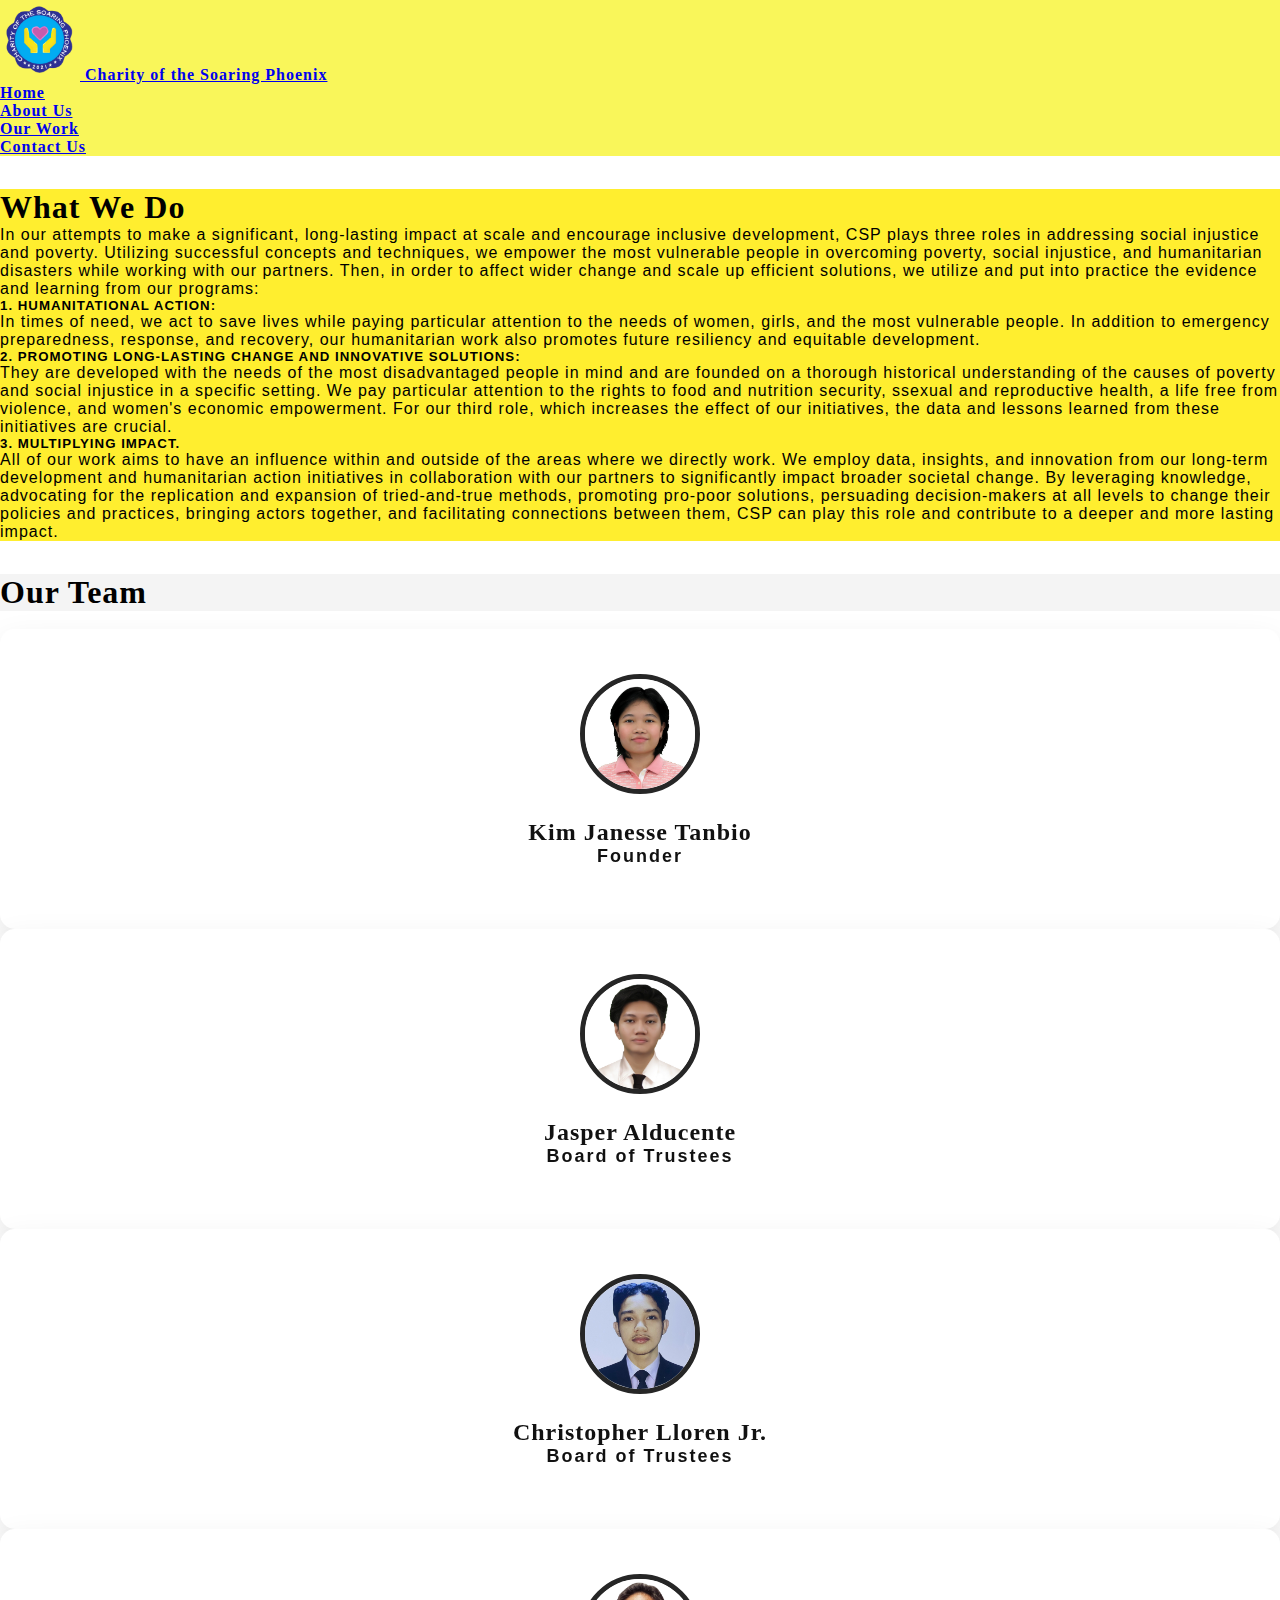
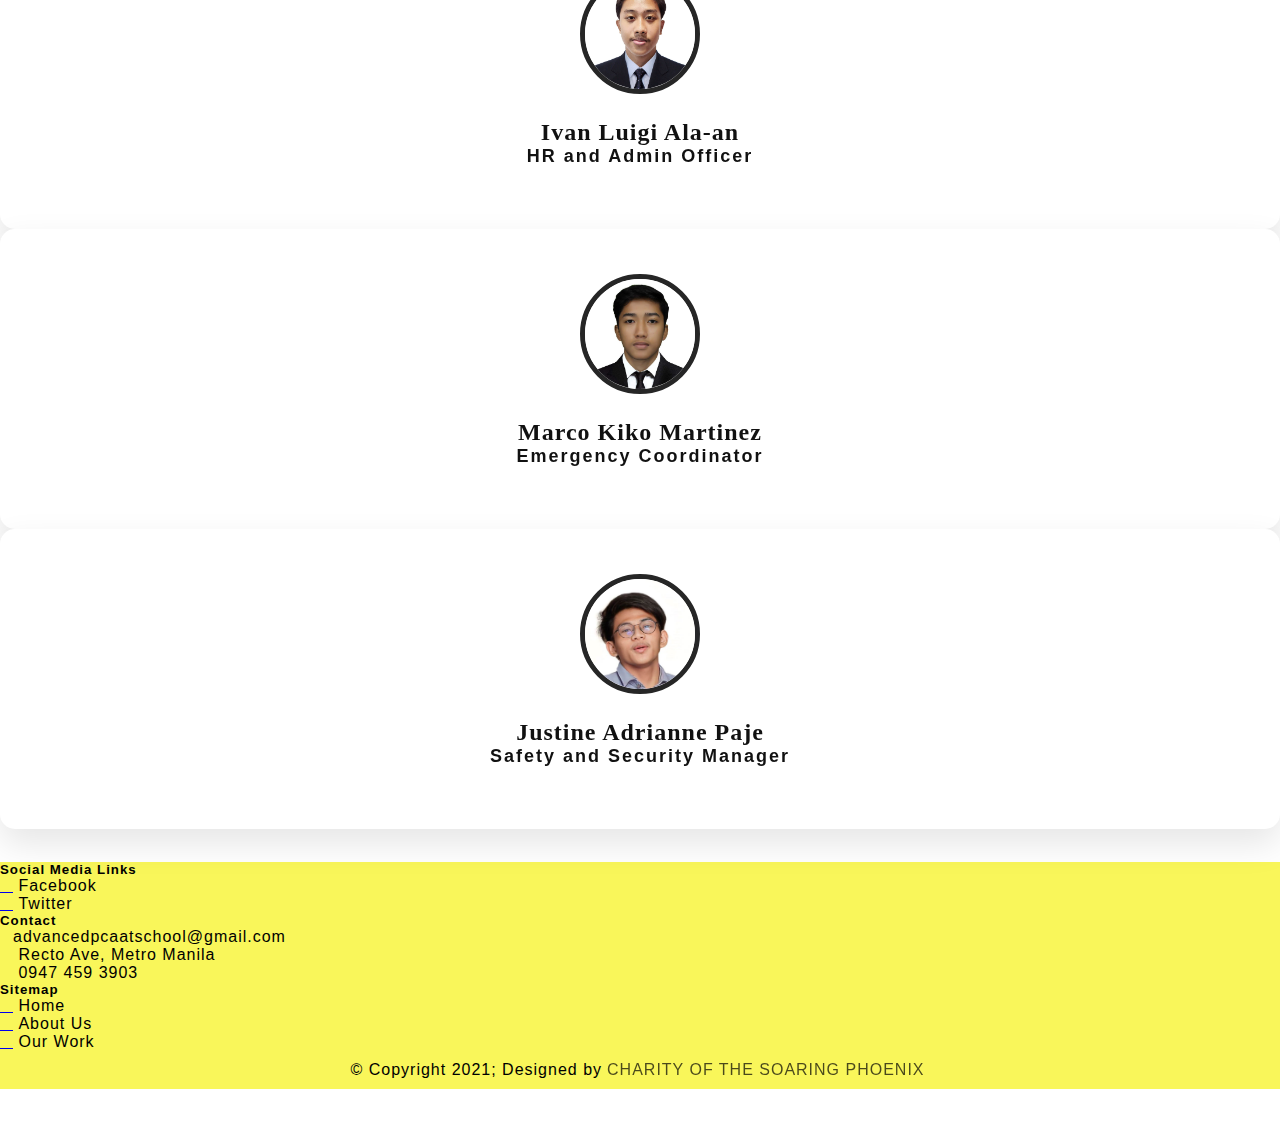
<file: ABout.html>
<!DOCTYPE html>
<html lang="en">
<head>
  <link rel="Website Icon" type="img"
  href="CHARITY OF THE SOARING PHOENIX.png">
    <meta charset="UTF-8">
    <meta http-equiv="X-UA-Compatible" content="IE=edge">
    <meta name="viewport" content="width=device-width, initial-scale=1.0">
    <title>Charity of the Soaring Phoenix</title>
    <!-- CSS only -->
    <link rel="stylesheet" href="style.css">
    <link rel="stylesheet" href="stylewo.css">
    <link rel="stylesheet" href="https://cdnjs.cloudflare.com/ajax/libs/font-awesome/4.7.0/css/font-awesome.min.css">
    <link rel="stylesheet" href="https://cdnjs.cloudflare.com/ajax/libs/font-awesome/6.4.0/css/all.min.css" integrity="sha512-iecdLmaskl7CVkqkXNQ/ZH/XLlvWZOJyj7Yy7tcenmpD1ypASozpmT/E0iPtmFIB46ZmdtAc9eNBvH0H/ZpiBw==" crossorigin="anonymous" referrerpolicy="no-referrer" />
    <link href="https://cdn.jsdelivr.net/npm/bootstrap@5.3.0/dist/css/bootstrap.min.css" rel="stylesheet" integrity="sha384-9ndCyUaIbzAi2FUVXJi0CjmCapSmO7SnpJef0486qhLnuZ2cdeRhO02iuK6FUUVM" crossorigin="anonymous">
    <script src="https://cdn.jsdelivr.net/npm/bootstrap@5.3.0/dist/js/bootstrap.bundle.min.js" integrity="sha384-geWF76RCwLtnZ8qwWowPQNguL3RmwHVBC9FhGdlKrxdiJJigb/j/68SIy3Te4Bkz" crossorigin="anonymous"></script>
</head>
<body class="ror">

    <!-- Start of Navbar -->
    <nav class="navbar  border-bottom border-bottom-dark" data-bs-theme="dark"  >
      <div class="container-fluid" >
        <a class="navbar-brand text-dark" href="index.html" style="font-family: 'cooper black'; font-weight: 800; letter-spacing: 1px;">
          <img src="CHARITY OF THE SOARING PHOENIX.png" 
          alt="Logo" width="80" height="80" class="d-inline-block align-text-medium">
          Charity of the Soaring Phoenix
        </a>
        
        <ul class="nav justify-content-end ">
          <li class="nav-item">
              <a class="nav-link active btn btn-sm me-2" aria-current="page" style="font-weight:600;font-family: 'Malgun Gothic';" href="index.html">Home</a>
            </li>
            <li class="nav-item">
              <a class="nav-link active btn btn-sm me-2" aria-current="page" style="font-weight:600;font-family: 'Malgun Gothic';" href="ABout.html">About Us</a>
            </li>
            <li class="nav-item">
              <a class="nav-link active btn btn-sm me-2" aria-current="page" style="font-weight:600;font-family: 'Malgun Gothic';" href="OurWork.html">Our Work</a>
            </li>
            <li class="nav-item">
              <a class="nav-link active btn btn-sm me-2" aria-current="page" style="font-weight:600;font-family: 'Malgun Gothic';" href="contactUs.html">Contact Us</a>
            </li>
        </ul>
      </div>
  </nav>
    <!-- End of Navbar -->
<br>
  <!-- What we do -->
  <div class="container">
    <div class=" p-5 p-md-4 mb-5 rounded text-body-emphasis" style="background-color: rgb(255, 238, 47);" >
    <h1 style="font-family: Gill Sans MT; font-weight:600;">What We Do</h1>
    <p>
      In our attempts to make a significant, long-lasting impact at scale and encourage inclusive development,
      CSP plays three roles in addressing social injustice and poverty. Utilizing successful concepts and techniques, 
      we empower the most vulnerable people in overcoming poverty, social injustice, and humanitarian disasters while 
      working with our partners. Then, in order to affect wider change and scale up efficient solutions, we utilize and 
      put into practice the evidence and learning from our programs:
    </p>
    <p>
      <h5 style="font-weight: 600;">1. HUMANITATIONAL ACTION:</h5> In times of need, we act to save lives while paying particular attention to the needs of women, 
      girls, and the most vulnerable people. In addition to emergency preparedness, response, and recovery, our humanitarian 
      work also promotes future resiliency and equitable development.
    </p>
    <p>
      <h5 style="font-weight: 600;">2. PROMOTING LONG-LASTING CHANGE AND INNOVATIVE SOLUTIONS:</h5> 
      They are developed with the needs of the most disadvantaged people in mind and are founded on a thorough historical understanding of the causes of poverty 
      and social injustice in a specific setting. We pay particular attention to the rights to food and nutrition security, 
      ssexual and reproductive health, a life free from violence, and women's economic empowerment. 
      For our third role, which increases the effect of our initiatives, the data and lessons learned from these initiatives are crucial.
    </p>
    <p>
      <h5 style="font-weight: 600;">3. MULTIPLYING IMPACT.</h5> All of our work aims to have an influence within and outside of the areas where we directly work. We employ data, insights, 
      and innovation from our long-term development and humanitarian action initiatives in collaboration with our partners to 
      significantly impact broader societal change. By leveraging knowledge, advocating for the replication and expansion of 
      tried-and-true methods, promoting pro-poor solutions, persuading decision-makers at all levels to change their policies 
      and practices, bringing actors together, and facilitating connections between them, CSP can play this role and contribute 
      to a deeper and more lasting impact.
    </p>
  </div>
  </div><br>
  <!-- STart OT-->
    <div class="container">
      <h1 style="font-family: Franklin Gothic Medium;background-color: #f4f4f4;" class="p-md-4 p-5">Our Team</h1><br>
      <div id="carouselExampleSlidesOnly" class="carousel slide" data-bs-ride="carousel">
        <div class="carousel-inner">
          <div class="carousel-item active">

            <div class="row">
              <div class="col-lg-4">
                <div class="card">
                  <div class="box front"><br>
                    <img src="3_Kim_Tanbio.jpg" alt="" width="355px" height="250px">
                    <h2>Kim Janesse Tanbio</h2>
                    <h4>Founder</h4>
                    <br><br>
                  </div>
                  <div class="box back">
                    <span class="fa fa-quote-left"></span><br><br>
                    <p>
                      Kim has held a number of high management and leadership positions since joining CSP 
                      in 2021, including program manager, adviser for the economic development 
                      sector, chief executive officer, and country director.
                    </p>
                  </div>
                </div>
              </div>
              <div class="col-lg-4">
                <div class="card">
                  <div class="box front"><br>
                    <img src="jasper.jpg" alt="" width="355px" height="250px">
                    <h2>Jasper Alducente</h2>
                    <h4>Board of Trustees</h4>
                    <br><br>
                  </div>
                  <div class="box back">
                    <span class="fa fa-quote-left"></span><br><br>
                    <p>
                      He is in charge of strategic leadership and general management, which allows him to advise senior 
                      management of a wide range of clients,
                      appropriately and offer practical solutions for their needs in terms of benefits and human capital.
                    </p>
                  </div>
                </div>
              </div>
              <div class="col-lg-4">
                <div class="card">
                  <div class="box front"><br>
                    <img src="lloren.jpg" alt="" width="355px" height="250px">
                    <h2>Christopher Lloren Jr.</h2>
                    <h4>Board of Trustees</h4>
                    <br><br>
                  </div>
                  <div class="box back">
                    <span class="fa fa-quote-left"></span><br><br>
                    <p>
                       He was motivated to form the Organic Farmers and Processors Association of the Philippines (OFPAP), 
                       a non-stock, non-profit organization.
                       He was able to assist each farm group in obtaining international 
                       organic certifications.
                  </div>
                </div>
              </div>
            </div>

          </div>
          <div class="carousel-item">
            <div class="row">
              <div class="col-lg-4">
                <div class="card">
                  <div class="box front"><br>
                    <img src="ivan.jpg" alt="" width="355px" height="250px">
                    <h2>Ivan Luigi Ala-an</h2>
                    <h4>HR and Admin Officer</h4>
                    <br><br>
                  </div>
                  <div class="box back">
                    <span class="fa fa-quote-left"></span><br><br>
                    <p>
                      Ivan serves as CSP's Human Resource (HR) and Administration Officer. 
                      He supports a variety of CSP initiatives and employees nationwide with his
                       two years of HR and administrative experience.
                    </p>
                  </div>
                </div>
              </div>
              <div class="col-lg-4">
                <div class="card">
                  <div class="box front"><br>
                    <img src="kiko.jpg" alt="" width="355px" height="250px">
                    <h2>Marco Kiko Martinez</h2>
                    <h4>Emergency Coordinator</h4>
                    <br><br>
                  </div>
                  <div class="box back">
                    <span class="fa fa-quote-left"></span><br><br>
                    <p>
                      The emergency coordinator for CARE Philippines is Marco Kiko. Working primarily with regional partners across the nation, 
                      Kiko is in charge of all emergency response and preparation efforts.
                    </p>
                  </div>
                </div>
              </div>
              <div class="col-lg-4">
                <div class="card">
                  <div class="box front"><br>
                    <img src="paje.jpg" alt="" width="355px" height="250px">
                    <h2>Justine Adrianne Paje</h2>
                    <h4>Safety and Security Manager</h4>
                    <br><br>
                  </div>
                  <div class="box back">
                    <span class="fa fa-quote-left"></span><br><br>
                    
                    <p>
                      Manager of Country Safety and Security, Justine. He is in charge of overseeing and guaranteeing safety and security 
                      in all sections of our country office, including field offices and work zones. 
                    </p>
                    
                  </div>
                </div>
              </div>
            </div>
          </div>
          </div>
        </div>
      </div>
  <!-- End OT-->
<br>
    <!-- Start FOOter -->
    <footer class="text-dark pt-3 pb-1" style=" background-color: #F9F65A;">

      <div class="container text-center text-md-left">
        <div class="row text-center text-md-left">
            
          <div class="col-md-4 col-lg-3 col-xl-3 mx-auto mt-3">
              <h5 class="text-uppercase mb-3 font-weight-medium">Social Media Links</h5>
              <p>
                <a href="https://web.facebook.com/pcaat.edu.ph"><i class="fa-brands fa-facebook" aria-hidden="true"></i></a> Facebook
              </p>
              <p>
                <a href="https://twitter.com/pcaat2021"><i class="fa-brands fa-twitter" aria-hidden="true"></i></a> Twitter
              </p>
          </div>
          <div class="col-md-4 col-lg-3 col-xl-3 mx-auto mt-3">
            <h5 class="text-uppercase mb-3 font-weight-medium">Contact</h5>
              <p>
               <i class="fas fa-envelope" aria-hidden="true"></i>advancedpcaatschool@gmail.com
              </p>
              <p>
                <i class="fas fa-building mr-3"></i> Recto Ave, Metro Manila
              </p>
              <p>
                <i class="fas fa-phone mr-3"></i> 0947 459 3903
              </p>
          </div>
          <div class="col-md-4 col-lg-3 col-xl-3 mx-auto mt-3">
            <h5 class="text-uppercase mb-3 font-weight-medium">Sitemap</h5>
            <p class="mb-2">
              <a href="index.html"><i class="fas fa-home"></i></a> Home   
            </p>
            <p class="mb-2">
              <a href="ABout.html"><i class="fas fa-user-circle"></i></a> About Us
            </p>
            <p class="mb-2">
              <a href="OurWork.html"><i class="fas fa-briefcase"></i></a> Our Work
            </p>
          </div>
        </div>
      </div>
          <p class="footerBottom"> &copy; Copyright 2021; Designed by<span class="designer">CHARITY OF THE SOARING PHOENIX</span></p>
          
    </footer>
     <!-- End FOOter -->
     
   <script src="https://cdnjs.cloudflare.com/ajax/libs/jquery/3.6.3/jquery.min.js"></script>
   <script src="https://cdn.jsdelivr.net/npm/bootstrap@5.3.0/dist/js/bootstrap.bundle.min.js"></script>
</body>
</html>
</file>
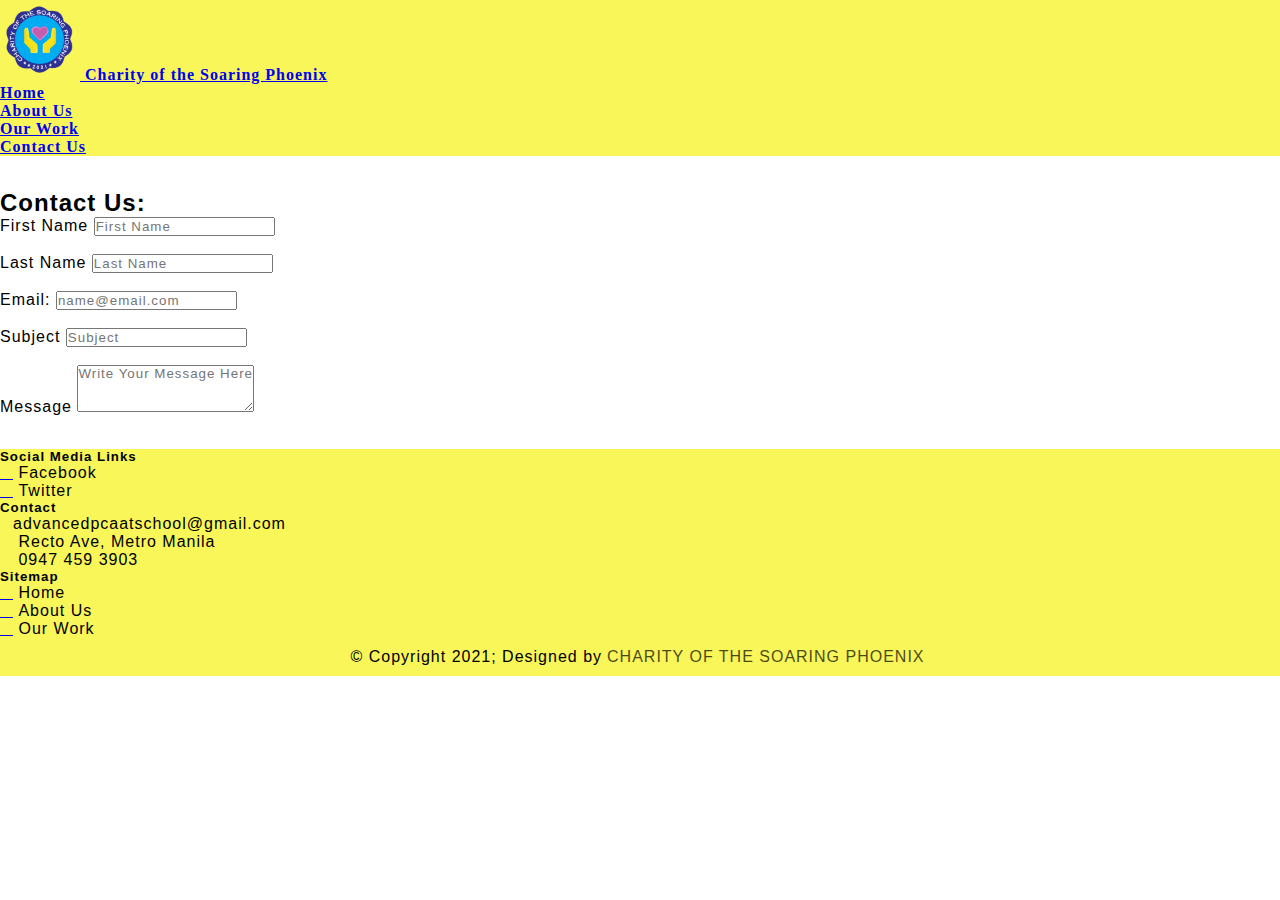
<file: contactUs.html>
<!DOCTYPE html>
<html lang="en">
<head>
  <link rel="Website Icon" type="img"
  href="CHARITY OF THE SOARING PHOENIX.png">
    <meta charset="UTF-8">
    <meta name="viewport" content="width=device-width, initial-scale=1.0">
    <title>Charity of the Soaring Phoenix</title>
    <!-- CSS only -->
    <link rel="stylesheet" href="style.css">
    <link rel="stylesheet" href="stylewo.css">
    <link rel="stylesheet" href="https://cdnjs.cloudflare.com/ajax/libs/font-awesome/4.7.0/css/font-awesome.min.css">
    <link rel="stylesheet" href="https://cdnjs.cloudflare.com/ajax/libs/font-awesome/6.4.0/css/all.min.css" integrity="sha512-iecdLmaskl7CVkqkXNQ/ZH/XLlvWZOJyj7Yy7tcenmpD1ypASozpmT/E0iPtmFIB46ZmdtAc9eNBvH0H/ZpiBw==" crossorigin="anonymous" referrerpolicy="no-referrer" />
    <link href="https://cdn.jsdelivr.net/npm/bootstrap@5.3.0/dist/css/bootstrap.min.css" rel="stylesheet" integrity="sha384-9ndCyUaIbzAi2FUVXJi0CjmCapSmO7SnpJef0486qhLnuZ2cdeRhO02iuK6FUUVM" crossorigin="anonymous">
    <script src="https://cdn.jsdelivr.net/npm/bootstrap@5.3.0/dist/js/bootstrap.bundle.min.js" integrity="sha384-geWF76RCwLtnZ8qwWowPQNguL3RmwHVBC9FhGdlKrxdiJJigb/j/68SIy3Te4Bkz" crossorigin="anonymous"></script>
</head>
<body>

   <!-- Start of Navbar -->
   <nav class="navbar  border-bottom border-bottom-dark" data-bs-theme="dark"  >
    <div class="container-fluid" >
      <a class="navbar-brand text-dark" href="index.html" style="font-family: 'cooper black'; font-weight: 800; letter-spacing: 1px;">
        <img src="CHARITY OF THE SOARING PHOENIX.png" 
        alt="Logo" width="80" height="80" class="d-inline-block align-text-medium">
        Charity of the Soaring Phoenix
      </a>
      
      <ul class="nav justify-content-end ">
        <li class="nav-item">
            <a class="nav-link active btn btn-sm me-2" aria-current="page" style="font-weight:600;font-family: 'Malgun Gothic';" href="index.html">Home</a>
          </li>
          <li class="nav-item">
            <a class="nav-link active btn btn-sm me-2" aria-current="page" style="font-weight:600;font-family: 'Malgun Gothic';" href="ABout.html">About Us</a>
          </li>
          <li class="nav-item">
            <a class="nav-link active btn btn-sm me-2" aria-current="page" style="font-weight:600;font-family: 'Malgun Gothic';" href="OurWork.html">Our Work</a>
          </li>
          <li class="nav-item">
            <a class="nav-link active btn btn-sm me-2" aria-current="page" style="font-weight:600;font-family: 'Malgun Gothic';" href="contactUs.html">Contact Us</a>
          </li>
      </ul>
    </div>
</nav>
<!-- End of Navbar -->

    <br>
     <!-- cont end -->
    <div class="container-fluid">
        <div class="container">
            <div>
                <h2 class="text-center mb-5 shadow-sm p-3">Contact Us: </h2>
             </div>
                <div class="row">
                  <div class="col-md-7 shadow rounded p5">
                   </div class="row">
                    <div class="col-mb-3">
                    <label class="form-label" style="font-weight: 500;"> First Name</label>
                    <input type="text" class="form-control" placeholder="First Name">
                    </div>
                    <div class="col-mb-3">
                    <br>
                    <label class="form-label" style="font-weight: 500;"> Last Name</label>
                    <input type="text" class="form-control" placeholder="Last Name">
                    </div>
                    <div class="col-mb-3">
                    <br>
                    <label class="form-label" style="font-weight: 500;"> Email:</label>
                    <input type="text" class="form-control" placeholder="name@email.com">
                    </div>
                    <div class="col-mb-3">
                    <br>
                    <label class="form-label" style="font-weight: 500;"> Subject</label>
                    <input type="text" class="form-control" placeholder="Subject">
                    </div>
                    <div class="col-mb-3">
                    <br>
                    <label class="form-label" style="font-weight: 500;"> Message</label>
                    <textarea name="" class="form-control" placeholder="Write Your Message Here" rows="3"></textarea>
                    </div>
            </div>
        </div>
    </div>
    <!-- cont end -->
    <br>
    <!-- Start FOOter -->
    <footer class="text-dark pt-3 pb-1" style=" background-color: #F9F65A;">

      <div class="container text-center text-md-left">
        <div class="row text-center text-md-left">
            
          <div class="col-md-4 col-lg-3 col-xl-3 mx-auto mt-3">
              <h5 class="text-uppercase mb-3 font-weight-medium">Social Media Links</h5>
              <p>
                <a href="https://web.facebook.com/pcaat.edu.ph"><i class="fa-brands fa-facebook" aria-hidden="true"></i></a> Facebook
              </p>
              <p>
                <a href="https://twitter.com/pcaat2021"><i class="fa-brands fa-twitter" aria-hidden="true"></i></a> Twitter
              </p>
          </div>
          <div class="col-md-4 col-lg-3 col-xl-3 mx-auto mt-3">
            <h5 class="text-uppercase mb-3 font-weight-medium">Contact</h5>
              <p>
               <i class="fas fa-envelope" aria-hidden="true"></i>advancedpcaatschool@gmail.com
              </p>
              <p>
                <i class="fas fa-building mr-3"></i> Recto Ave, Metro Manila
              </p>
              <p>
                <i class="fas fa-phone mr-3"></i> 0947 459 3903
              </p>
          </div>
          <div class="col-md-4 col-lg-3 col-xl-3 mx-auto mt-3">
            <h5 class="text-uppercase mb-3 font-weight-medium">Sitemap</h5>
            <p class="mb-2">
              <a href="index.html"><i class="fas fa-home"></i></a> Home   
            </p>
            <p class="mb-2">
              <a href="ABout.html"><i class="fas fa-user-circle"></i></a> About Us
            </p>
            <p class="mb-2">
              <a href="OurWork.html"><i class="fas fa-briefcase"></i></a> Our Work
            </p>
          </div>
        </div>
      </div>
          <p class="footerBottom"> &copy; Copyright 2021; Designed by<span class="designer">CHARITY OF THE SOARING PHOENIX</span></p>
          
    </footer>
     <!-- End FOOter -->
     
</body>
</html>
</file>
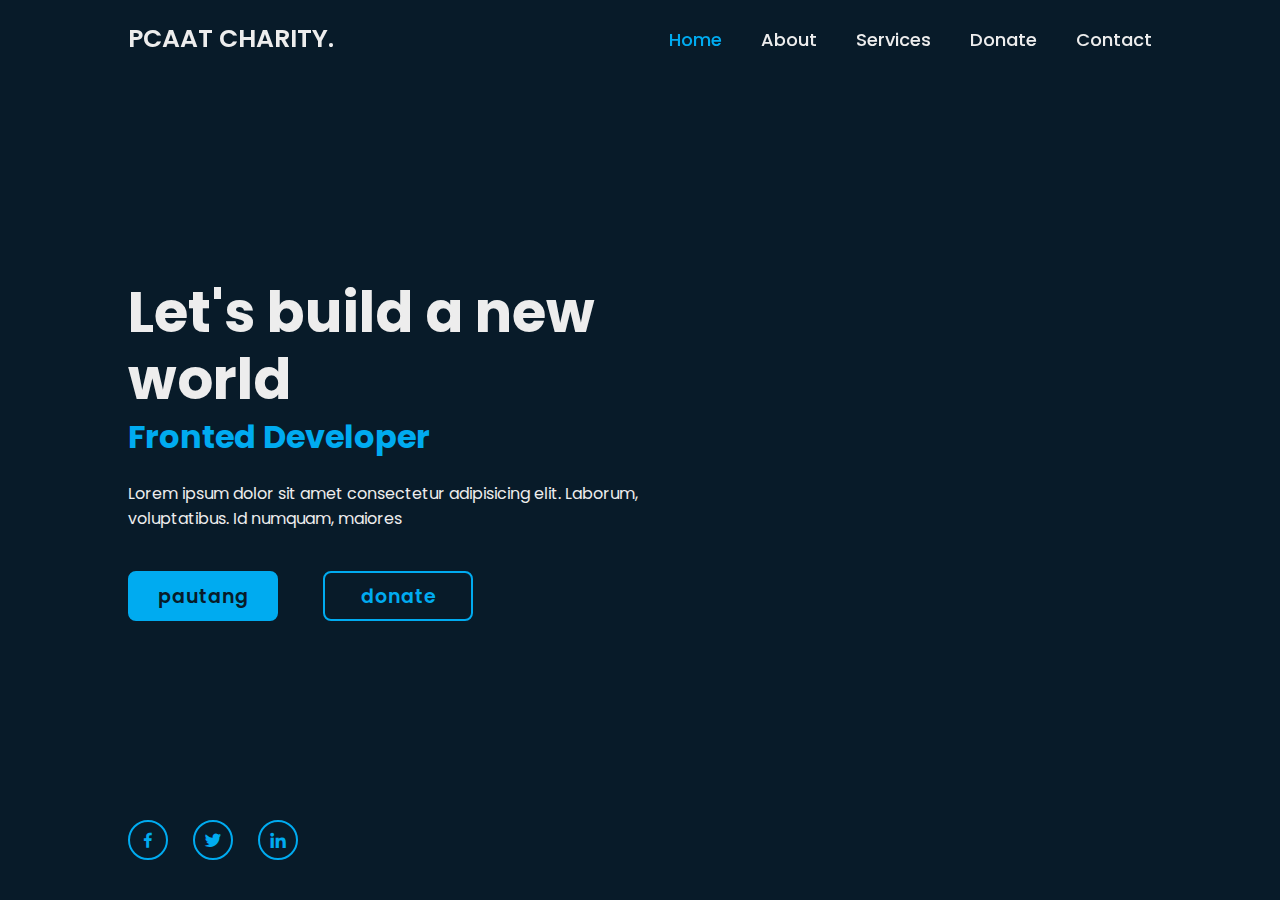
<file: work.html>
<!DOCTYPE html>
<html lang="en">

<head>
  <meta charset="UTF-8">
  <meta http-equiv="X-UA-Compatible" content="IE=edge">
  <meta name="viewport" content="width=device-width, initial-scale=1.0">
  <title>PCAAT CHARITY</title>
  <link rel="stylesheet" href="style1.css">
  <link href='https://unpkg.com/boxicons@2.1.4/css/boxicons.min.css' rel='stylesheet'>
</head>

<body>

  <header class="header">
      <a href="#" class="logo">PCAAT CHARITY.</a>

      <nav class="navbar">
          <a href="#"class="active">Home</a>
          <a href="#">About</a>
          <a href="#">Services</a>
          <a href="#">Donate</a>
          <a href="#">Contact</a>
      </nav>
    </header>

    <section class="home">
      <div class="home-content">
      <h1>Let's build a new world</h1>
      <h3>Fronted Developer</h3>
      <p>Lorem ipsum dolor sit amet consectetur adipisicing elit. Laborum, voluptatibus. Id numquam, maiores</p>
      <div class="btn-box">
        <a href="#">pautang</a>
        <a href="#">donate</a>
      </div>
    </div>



    <div class="home-sci">
        <a href="#"><i class='bx bxl-facebook'></i></a>
        <a href="#"><i class='bx bxl-twitter' ></i></a>
        <a href="#"><i class='bx bxl-linkedin' ></i></a>
    </div>
 </section>

</body>
</html>
</file>
<file: style.css>
*{
    padding: 0;
    margin: 0;
    box-sizing: border-box;
    scroll-behavior:smooth;
    letter-spacing: 1px;
}

.navbar{
    background-color: #F9F65A;
}

ul.nav li.nav-item a.nav-link:hover{
 color: #3E99D9;
 
 
}
/* Hover Effects on Social Media Icons */


.designer{
    opacity: 0.7;
    text-transform: uppercase;
    letter-spacing: 1px;
    font-weight: 400;
    margin: 0px 5px;
}

.footerBottom{
    padding: 10px;
    text-align: center;
}
.footerBottom p{
    color: white;
    
}
@media (max-width : 700px){
    .footerNav ul{
        flex-direction: column;
    }
    .footerNav ul li{
        width: 100%;
        text-align: center;
        margin: 10px;
    }
}

@media screen and (max-width:500px) {
    .responsive{
        padding: 0px 20px;
        background-color: white;
    }
}
</file>
<file: stylewo.css>
*{
    font-family: sans-serif;
}
.ror{
    background: rgb(255, 255, 255);
    height: 70vh;
   
}

.container{
    margin-top: 15px;
}

.card{
    width: 100%;
    height: 300px;
    transform-style: preserve-3d;
    perspective: 500px;
    border: none;
    background-color: inherit;
}

.card .box{
    position:static;
    color: #111;
    width: 100%;
    height: 100%;
    box-shadow: 0px 15px 35px rgba(0,0,0,0.1);
    border-radius: 15px;
    background: #fff;
    transform-style: preserve-3d;
    transition: 0.5s;
    backface-visibility: hidden;
}

.card .box.front{
    background-image: url(https://media.istockphoto.com/id/1340387265/vector/yellow-and-black-painted-marker-pen-frame.jpg?s=612x612&w=0&k=20&c=7LLnTv7my8JfKuvD9nE8hCuCMB9Lf-PAT9dwg-F6PhU=);
    background-repeat: no-repeat;
}

.card .box.front,
.card .box.back{
    position:static;
    display: flex;
    flex-direction: column;
    align-items: center;
    justify-content: center;
}

.card .box.front img{
    width: 120px;
    height: 120px;
    border-radius: 50%;
    object-fit: cover;
    border: 5px solid #262626;
    margin-bottom: 25px;
}

.card:hover .box.front{
    transform: rotateY(180deg);
}
.box.front h2{
    font-family: bebas neue;
}
.box.front h4{
    font-size: 18px;
    letter-spacing: 2px;
}

.social i{
    margin: 0px 15px;
}
.card .box.back{
    position: absolute;
    background: #fedc02;
    transform: rotateY(180deg);
    padding: 20px 30px;
    text-align: center;
    user-select: none;
}

.card .box.back .fa-quote-left{
    position: absolute;
    top: 25px;
    left: 150px;
    font-size: 3.2rem;
}

.card:hover .box.back{
    transform: rotateY(360deg);
}
</file>
<file: style1.css>
@import url('https://fonts.googleapis.com/css2?family=Poppins:wght@300;400;500;600;700;800;900&display=swap');

*{
  margin: 0;
  padding: 0;
  box-sizing: border-box;
  font-family: 'Poppins', sans-serif;
}

body {
    background: #081b29;
    color: #ededed;
}

.header {
    position: fixed;
    top: 0;
    left: 0;
    width: 100%;
    padding: 20px 10%;
    background:transparent;
    display: flex;
    justify-content: space-between;
    align-items: center;
    z-index: 100;
}

.logo {
  font-size: 25px;
  color: #ededed;
  text-decoration: none;
  font-weight: 600;
}

.navbar a {
    font-size: 18px;
    color: #ededed;
    text-decoration: none;
    font-weight: 500;
    margin-left: 35px;
    transition: .3s;
}

.navbar a:hover,
.navbar a.active {
    color: #00abf0;
}

.home {
   height: 100vh;
   display: flex;
   align-items: center;
   padding: 0 10%;
}

.home-content {
   max-width: 600px;
}

.home-content h1 {
  font-size: 56px;
  font-weight: 700;
  line-height: 1.2;
}

.home-content h3 {
  font-size: 32px;
  font-weight: 700;
  color: #00abf0
}

.home-content p {
   font-size: 16px;
   margin: 20px 0 40px;
}

.home-content .btn-box {
  display: flex;
  justify-content: space-between;
  width: 345px;
  height: 50px;
}

.btn-box a {
    position: relative;
    display: inline-flex;
    justify-content: center;
    align-items: center;
    width: 150px;
    height: 100%;
    background: #00abf0;
    border: 2px solid #00abf0;
    border-radius: 8px;
    font-size: 19px;
    color: #081b29;
    text-decoration: none;
    font-weight: 600;
    letter-spacing: 1px;
    z-index: 1;
    overflow: hidden;
    transition: .5s;
}

.btn-box a:hover {
  color: #00abf0;
}

.btn-box a:nth-child(2) {
  background: transparent;
  color: #00abf0;
}

.btn-box a:nth-child(2):hover {
   color: #081b29;
}

.btn-box a:nth-child(2)::before {
  background: #00abf0;
}

.btn-box a::before {
  content: '';
  position: absolute;
  top: 0;
  left: 0;
  width: 0;
  height: 100%;
  background: #081b29;
  z-index: -1;
  transition: .5s;
}

.btn-box a:hover::before {
   width: 100%;
}

.home-sci {
   position: absolute;
   bottom: 40px;
   width: 170px;
   display:flex;
   justify-content: space-between;
}

.home-sci a {
  position: relative;
  display: inline-flex;
  justify-content: center;
  align-items: center;
  width: 40px;
  height: 40px;
  background: transparent;
  border: 2px solid #00abf0;
  border-radius: 50px;
  font-size: 20px;
  color: #00abf0;
  text-decoration: none;
  z-index: 1;
  overflow: hidden;
}

.home-sci a:hover {
  color:#081b29;
}

.home-sci a::before {
  content: '';
  position: absolute;
  top: 0;
  left: 0;
  width: 0;
  height: 100%;
  background: #00abf0;
  z-index: -1;
  transition: .5s;
}

.home-sci a:hover::before {
  width: 100%;
}
</file>
